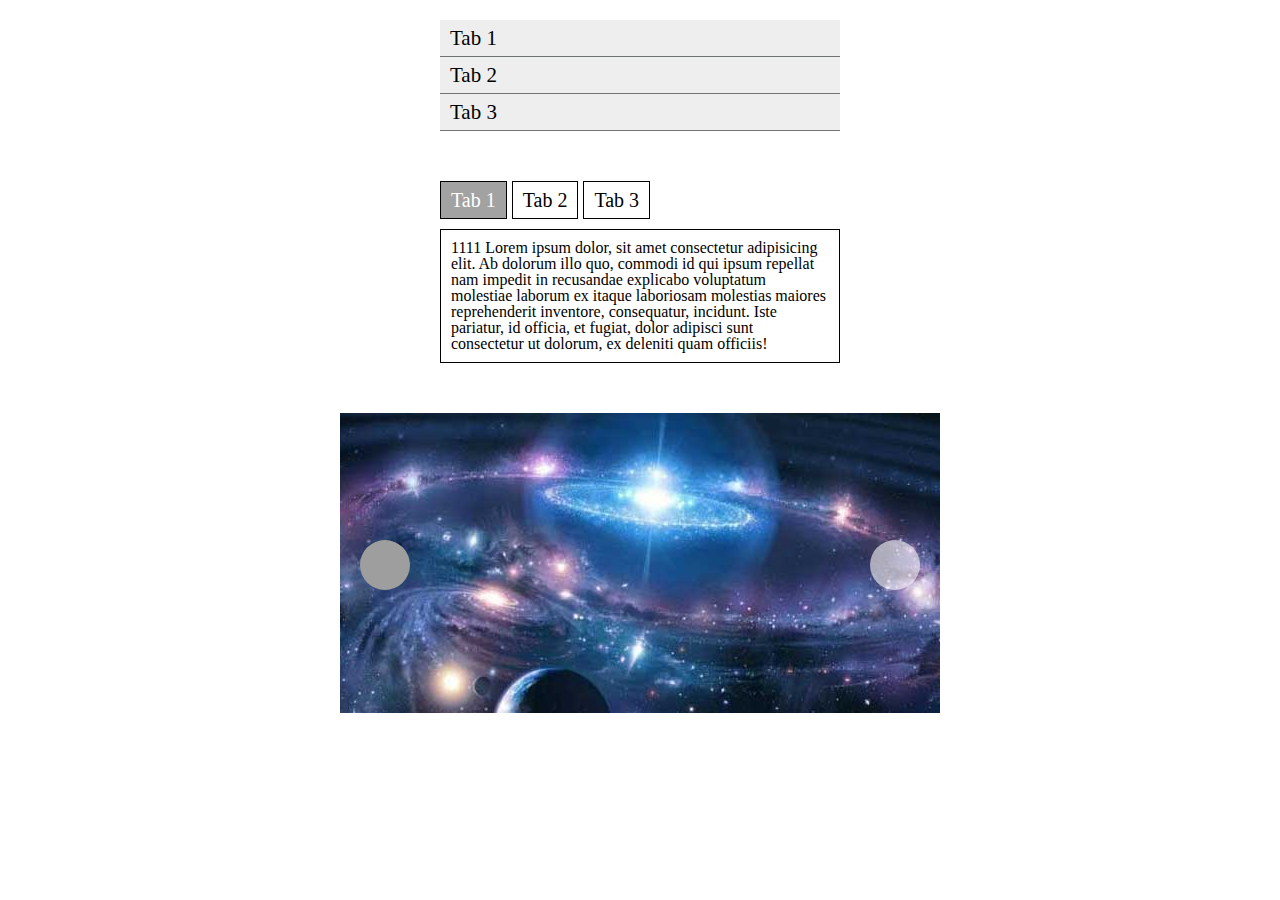
<file: index.html>
<!DOCTYPE html>
<html lang="en">
<head>
	<meta charset="UTF-8">
	<meta name="viewport" content="width=device-width, initial-scale=1.0">
	<title>Document</title>
	<link rel="stylesheet" href="style.css">
</head>
<body>
	<div class="tabs_wrapper">
		<div class="tab">
			<div class="title">Tab 1</div>
			<div class="content">11111 Lorem ipsum dolor sit amet, consectetur adipisicing elit. Quia eaque, qui in. Tempora facilis corporis fugit quia suscipit dolore id architecto, culpa beatae, at ipsum quas obcaecati inventore. Quos, ipsam.
			</div>
		</div>
		<div class="tab">
			<div class="title">Tab 2</div>
			<div class="content">22222 Lorem ipsum dolor sit amet, consectetur adipisicing elit. Quia eaque, qui in. Tempora facilis corporis fugit quia suscipit dolore id architecto, culpa beatae, at ipsum quas obcaecati inventore. Quos, ipsam.</div>
		</div>
		<div class="tab">
			<div class="title">Tab 3</div>
			<div class="content">33333 Lorem ipsum dolor sit amet, consectetur adipisicing elit. Quia eaque, qui in. Tempora facilis corporis fugit quia suscipit dolore id architecto, culpa beatae, at ipsum quas obcaecati inventore. Quos, ipsam.</div>
		</div>
	</div>

	<div class="tabs_wrapper2">
		<div class="tab_header">
			<div class="title">Tab 1</div>
			<div class="title">Tab 2</div>
			<div class="title">Tab 3</div>
		</div>
		<div class="tab_content">
			<div class="content">1111 Lorem ipsum dolor, sit amet consectetur adipisicing elit. Ab dolorum illo quo, commodi id qui ipsum repellat nam impedit in recusandae explicabo voluptatum molestiae laborum ex itaque laboriosam molestias maiores reprehenderit inventore, consequatur, incidunt. Iste pariatur, id officia, et fugiat, dolor adipisci sunt consectetur ut dolorum, ex deleniti quam officiis!</div>
			<div class="content">2222 Lorem ipsum dolor, sit amet consectetur adipisicing elit. Ab dolorum illo quo, commodi id qui ipsum repellat nam impedit in recusandae explicabo voluptatum molestiae laborum ex itaque laboriosam molestias maiores reprehenderit inventore, consequatur, incidunt. Iste pariatur, id officia, et fugiat, dolor adipisci sunt consectetur ut dolorum, ex deleniti quam officiis!</div>
			<div class="content">33333 Lorem ipsum dolor, sit amet consectetur adipisicing elit. Ab dolorum illo quo, commodi id qui ipsum repellat nam impedit in recusandae explicabo voluptatum molestiae laborum ex itaque laboriosam molestias maiores reprehenderit inventore, consequatur, incidunt. Iste pariatur, id officia, et fugiat, dolor adipisci sunt consectetur ut dolorum, ex deleniti quam officiis!</div>
		</div>
	</div>

	<div class="slider_wrapper">
		<div class="track">
			<div class="item"><img src="images/1.jpg" alt="1"></div>
			<div class="item"><img src="images/2.jpg" alt="2"></div>
			<div class="item"><img src="images/3.jpg" alt="3"></div>
			<div class="item"><img src="images/4.jpg" alt="4"></div>
			<div class="item"><img src="images/5.jpg" alt="5"></div>
			<div class="item"><img src="images/6.jpg" alt="6"></div>
		</div>
		<div class="controls">
			<div class="prev"></div>
			<div class="next"></div>
		</div>
	</div>

	<script src="main.js"></script>
</body>
</html>
</file>
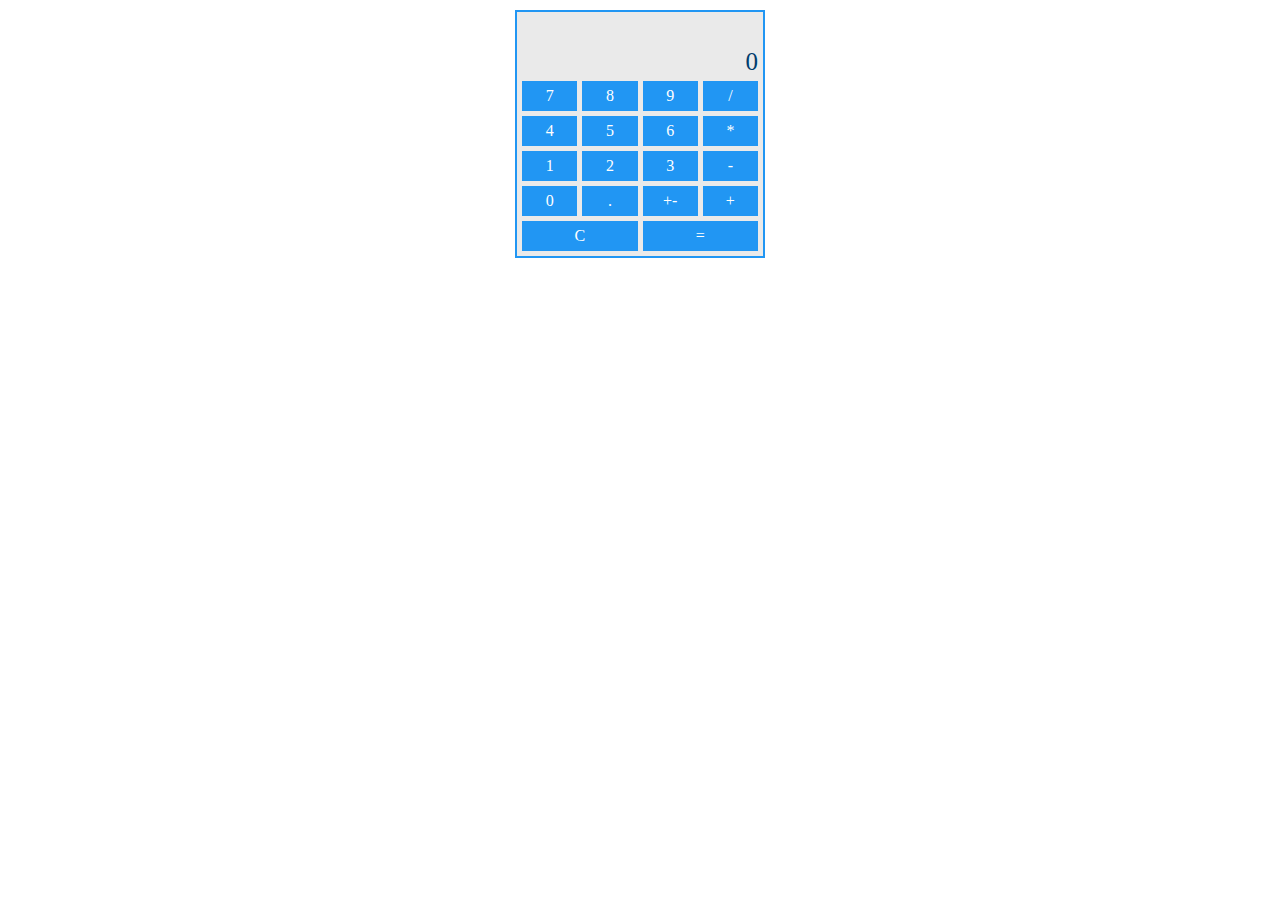
<file: calculator/index.html>
<!DOCTYPE html>
<html lang="en">
<head>
	<meta charset="UTF-8">
	<meta name="viewport" content="width=device-width, initial-scale=1.0">
	<title>Document</title>
	<link rel="stylesheet" href="style.css">
</head>
<body>
	<div class="wrapper">
		<div class="calculator_wrapper">
			<div class="text_val"></div>
			<div class="result">0</div>
			<div class="btn number">7</div>
			<div class="btn number">8</div>
			<div class="btn number">9</div>
			<div class="btn division">/</div>
			<div class="btn number">4</div>
			<div class="btn number">5</div>
			<div class="btn number">6</div>
			<div class="btn multiplication">*</div>
			<div class="btn number">1</div>
			<div class="btn number">2</div>
			<div class="btn number">3</div>
			<div class="btn minus">-</div>
			<div class="btn number">0</div>
			<div class="btn comma">.</div>
			<div class="btn min_plus">+-</div>
			<div class="btn plus">+</div>
			<div class="btn reset">C</div>
			<div class="btn equity">=</div>
		</div>
	</div>
	<script src="main.js"></script>
</body>
</html>
</file>
<file: style.css>
*{
	box-sizing: border-box;
	margin: 0;
	padding: 0;
}

body{
	font-size: 16px;
	line-height: 16px;
}


/********** tabs_wrapper *************/

.tabs_wrapper{
	max-width: 400px;
	width: 100%;
	margin: 20px auto;
}

.tabs_wrapper .tab{
	border-bottom: 1px solid #6f7373;
}

.tabs_wrapper .title{
	font-size: 21px;
	background: #eee;
	padding: 10px;
	cursor: pointer;
}

.tabs_wrapper .content{
	max-height: 0;
	padding: 0 10px;
	background: #f3f3f3;
    overflow: hidden;
    transition: all 0.5s ease;


}

.tabs_wrapper .content.active{
	max-height: 100px;
	padding-top: 10px;
	padding-bottom: 10px;
}


/********** tabs_wrapper END *************/

/********** tabs_wrapper2 *************/

.tabs_wrapper2{
	max-width: 400px;
	width: 100%;
	margin: 50px auto;
}

.tabs_wrapper2 .tab_header{
	display: flex;
}

.tabs_wrapper2 .tab_header .title{
	font-size: 20px;
	padding: 10px;
	border: 1px solid #000;
	cursor: pointer;
	margin-right: 5px;
}


.tabs_wrapper2 .tab_header .title.active_t{
	background: #a2a2a2;
    color: #fff;
}

.tabs_wrapper2 .tab_content {
	padding: 10px;
	margin-top: 10px;
	border: 1px solid #000;

}

.tabs_wrapper2 .tab_content .content{
	display: none;
}

.tabs_wrapper2 .tab_content .content.active_tab{
	display: block;
}


/********** tabs_wrapper2 END *************/


/********** Slider *************/

.slider_wrapper{
	width: 600px;
	margin: 50px auto;
	overflow: hidden;
	position: relative;
}

.slider_wrapper .track{
	display: flex;
	transition: all 0.5s ease;
}

.slider_wrapper .controls{
	padding: 0 20px;
	display: flex;
	justify-content: space-between;
	position: absolute;
    top: 50%;
    right: 0;
    left: 0;
    margin-top: -25px;
}

.slider_wrapper .controls .next,
.slider_wrapper .controls .prev{
	width: 50px;
	height: 50px;
	border-radius: 50%;
	background: #ffffff94;
	cursor: pointer;
}

.slider_wrapper .controls .next.disabled,
.slider_wrapper .controls .prev.disabled{
	background: #9e9e9e;;
}



/********** Slider END *************/
</file>
<file: calculator/style.css>
*{
	margin: 0;
	padding: 0;
	box-sizing: border-box;
}

html, body{
	font-size: 16px;
	line-height: 16px;
}

.wrapper{
	max-width: 960px;
	margin: 0 auto;
}

.calculator_wrapper{
	margin: 10px auto;
	max-width: 250px;
    background: #eaeaea;
    display: grid;
    grid-template-columns: repeat(4, 1fr);
    grid-gap: 5px;
    padding: 5px;
    border: 2px solid #2196F3;
}

.result,
.text_val{
	grid-column: 1/5;
    height: 27px;
    text-align: right;
    font-size: 25px;
    line-height: 25px;
    color: #013d6d;
}

.btn{
	display: flex;
    align-items: center;
    justify-content: center;
    height: 30px;
    background: #2196F3;
    cursor: pointer;
    color: #fff;
    user-select: none;
}

.reset{
	grid-column: 1/3;
}

.equity{
	grid-column: 3/5;
}
</file>
